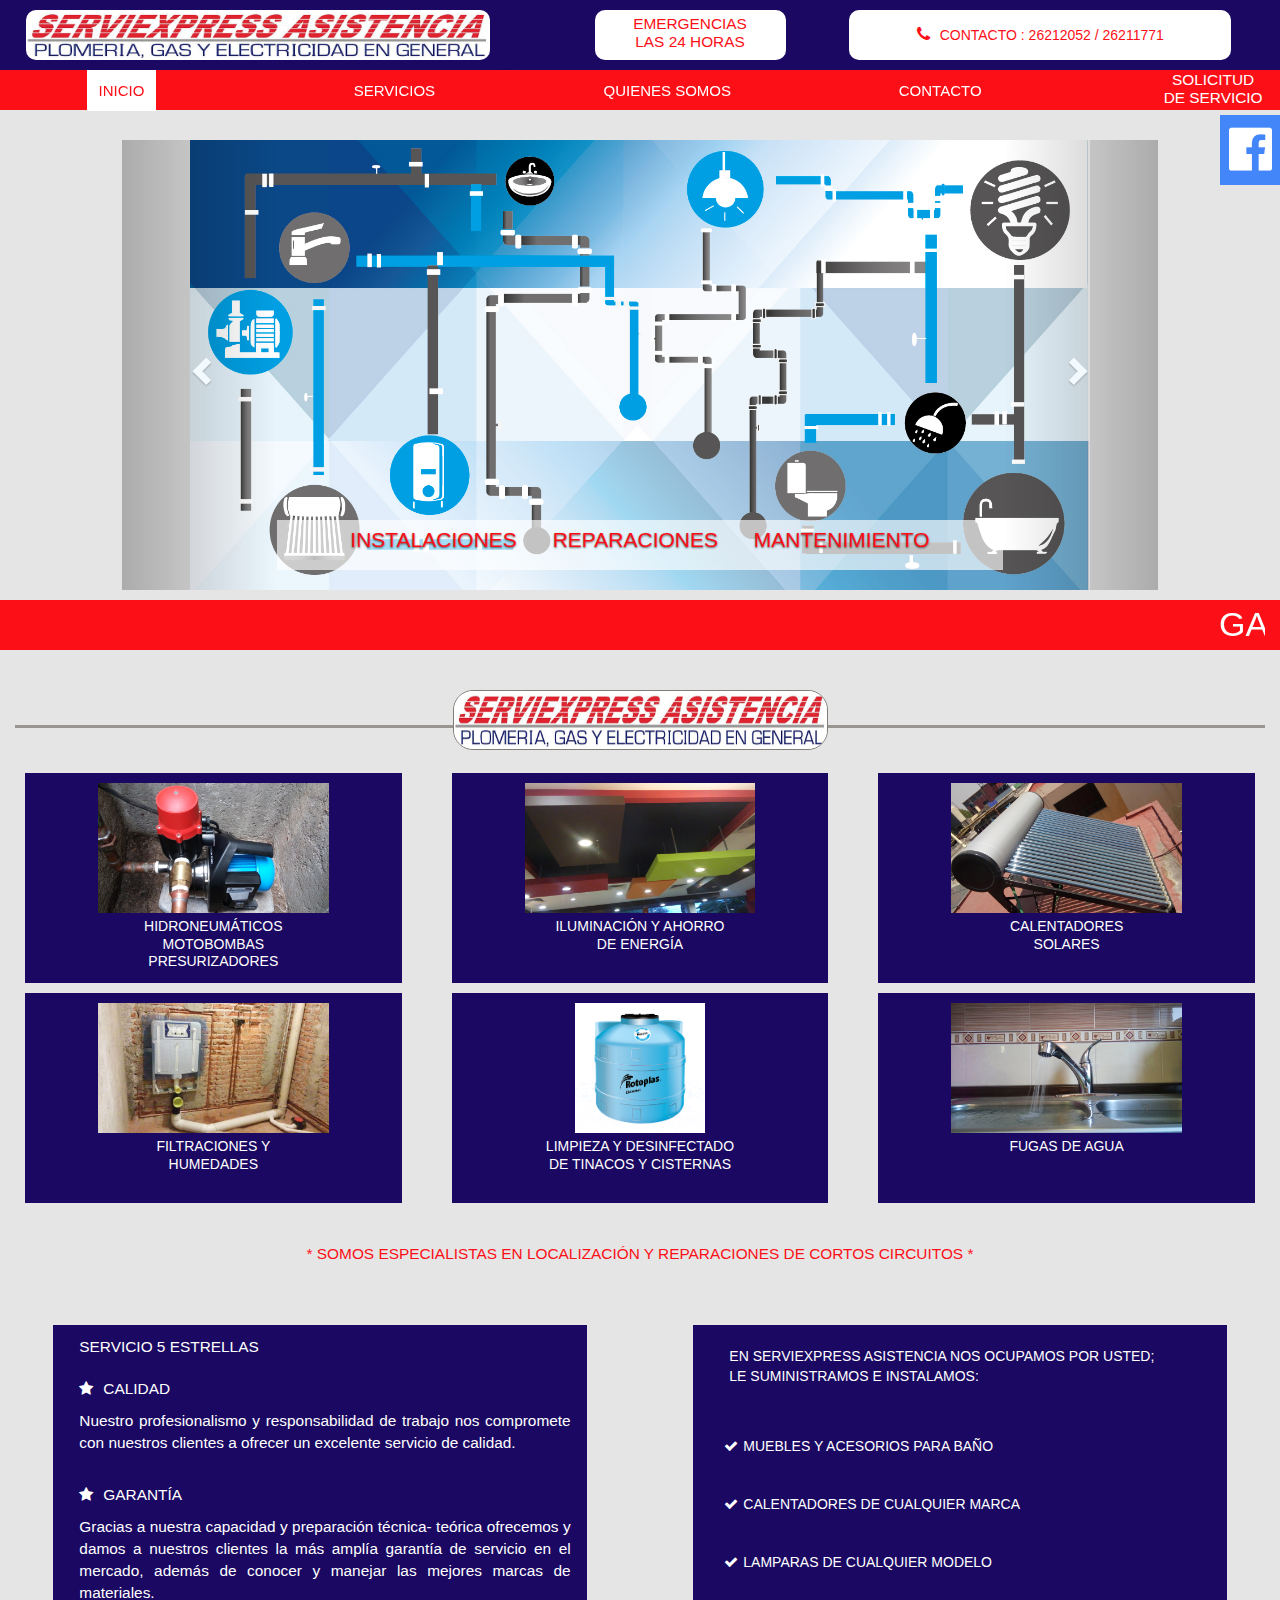
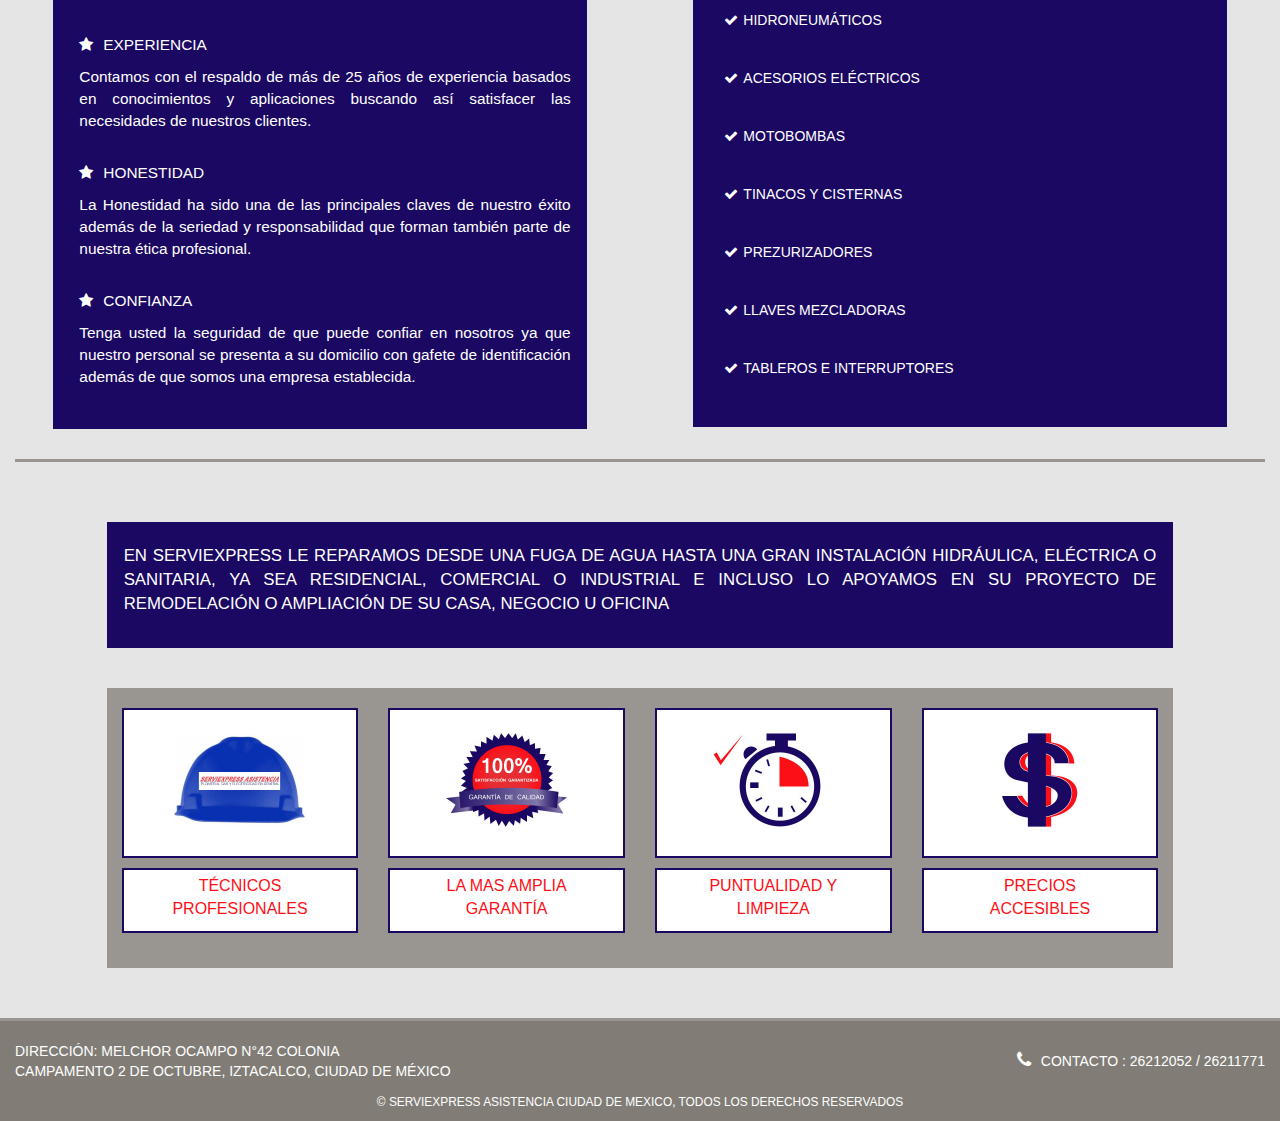
<file: index.html>
<!DOCTYPE html>
<html lang="en">
<head>
	<meta charset="UTF-8">
	<meta http-equiv="X-UA-Compatible" content="IE=edge">
    <meta name="viewport" content="width=device-width, initial-scale=1">
	<title>SERVIEXPREES</title>
	<link rel="stylesheet" type="text/css" href="css/bootstrap.min.css">
	<link rel="stylesheet" href="font-awesome/css/font-awesome.min.css">
	<link rel="stylesheet" type="text/css" href="css/index.css">
	<link rel="stylesheet" type="text/css" href="css/index-1.css">
	<link rel="stylesheet" type="text/css" href="lib/jquery.growl/stylesheets/jquery.growl.css">

	<script src="https://ajax.googleapis.com/ajax/libs/jquery/1.12.4/jquery.min.js"></script>
	<script src="js/bootstrap.min.js"></script>
	<script src="lib/jquery.growl/javascripts/jquery.growl.js"></script>
	<script src="js/index.js"></script>
	
</head>
<body>
	
	<section class="face">
		<a href="https://www.facebook.com/serviexpressasistencia/" target="_blank"><i class="fa fa-facebook-official" aria-hidden="true"></i></a>
	</section>

	<section class="cab">
		<section class="row">
			<div class="col-xs-12" id="data-ch">
				<section class="row">
					<div class="col-xs-5">
						<p>EMERGENCIAS</p>
						<p>LAS 24 HORAS</p>
					</div>
					<div class="col-xs-7">
						<p>CONTACTO :</p>
						<p>26212052 / 26211771</p>
					</div>
				</section>
			</div>
			<div class="col-md-5 col-sm-5 col-xs-9 " id="logo">
				<img id="recargar" src="img/logo1.jpeg" alt="">
			</div>
			
			<div class="col-xs-3" id="menu-ch">
				<p><i class="fa fa-bars" aria-hidden="true"></i></p>
				<nav>
					<section class="row">
						<div  onclick="Cmenu(1)" id="ops-i-ch">
							<p><i class="fa fa-home" aria-hidden="true"></i>Inicio</p>
						</div>
						<div  onclick="Cmenu(2)" id="ops-n-ch">
							<p><i class="fa fa-users" aria-hidden="true"></i>Nosotros</p>
						</div>
						<div  onclick="Cmenu(3)" id="ops-s1-ch">
							<p><i class="fa fa-lightbulb-o" aria-hidden="true"></i>Electricidad</p>
						</div>
						<div  onclick="Cmenu(4)" id="ops-s2-ch">
							<p><i class="fa fa-wrench" aria-hidden="true"></i>Plomería y Gas </p>
						</div>
						<div  onclick="Cmenu(5)" id="ops-c-ch">
							<p><i class="fa fa-envelope" aria-hidden="true"></i>Contacto</p>
						</div>
					</section>
					<!--
					<section class="row">
						<div class="col-xs-6" id="op-i-ch">
							<p><i class="fa fa-home" aria-hidden="true"></i></p>
							<p>Inicio</p>
						</div>
						<div class="col-xs-6" id="op-n-ch">
							<p><i class="fa fa-users" aria-hidden="true"></i></p>
							<p>Nosotros</p>
						</div>
						<div class="col-xs-6" id="op-s1-ch">
							<p><i class="fa fa-lightbulb-o" aria-hidden="true"></i></p>
							<p>Electricidad</p>
						</div>
						<div class="col-xs-6" id="op-s2-ch">
							<p><i class="fa fa-wrench" aria-hidden="true"></i></p>
							<p>Plomería y Gas </p>
						</div>
						<div class="col-xs-12" id="op-c-ch">
							<p><i class="fa fa-envelope" aria-hidden="true"></i> Contacto</p>
						</div>
					</section>
					-->
				</nav>
			</div>
			<div class="col-md-7 col-sm-7" id="logo-tx">
				<section class="row">
					<div class="col-md-1 col-sm-1 col-xs-1"></div>
					<div class="col-md-3 col-sm-3 col-xs-3" id="tx-eme">
						<p>EMERGENCIAS</p>
						<p>LAS 24 HORAS</p>
					</div>
					<div class="col-md-1 col-sm-1 col-xs-1"></div>
					<div class="col-md-6 col-sm-6 col-xs-6" id="tx-data">
						<p>
							<i class="fa fa-phone" aria-hidden="true"></i><span>CONTACTO : </span>
							<span>26212052 / 26211771</span>
						</p>
					</div>
				</section>
			</div>
		</section>
	</section>
	<section class="cab-sub">
		<section class="row">
			<div class="col-md-10 col-sm-9">
				<section class="row" id="op">
					<div class="col-md-3 col-sm-3">
						<p id="op-i"><span>INICIO</span></p>
					</div>
					<div class="col-md-3 col-sm-3" id="ops-s">
						<div id="op-s">
							<ul>
								<li><span>SERVICIOS</span>
									<ul>
										<li id="bot-s1">ELECTRICIDAD</li>
										<li id="bot-s2">PLOMERÍA Y GAS</li>
									</ul>
								</li>
							</ul>
						</div>
					</div>
					<div class="col-md-3 col-sm-3">
						<p id="op-n"><span>QUIENES SOMOS</span></p>
					</div>
					<div class="col-md-3 col-sm-3">
						<p id="op-c"><span>CONTACTO</span></p>
					</div>
				</section>
			</div>
			<div class="col-md-2 col-sm-3">
				<section class="row" id="op-ok">
					<div class="col-md-3 col-sm-3"></div>
					<div class="col-md-9 col-sm-9" id="op-ok-1" data-toggle="modal" data-target="#myModal">
						<p>SOLICITUD</p>
						<p>DE SERVICIO</p>
					</div>
				</section>
			</div>
		</section>
	</section>

	<!------------------------------  Modal Inicio -------------------------->
	<section class="row-fluid">
		<!-- Modal -->
		<div class="modal fade" id="myModal" tabindex="-1" role="dialog" aria-labelledby="myModalLabel">
			<div class="modal-dialog" role="document">
				<div class="modal-content">
					<div class="modal-header">
						<button type="button" class="close" data-dismiss="modal" aria-label="Close"><span aria-hidden="true">&times;</span></button>
						<h4 class="modal-title" id="myModalLabel">SOLICITUD DE SERVICIO</h4>
					</div>
					<div class="modal-body">
						<h5>AGENDE SU SERVICIO</h5>
						<section class="row">
							<div class="col-md-10">
								<form>
									<div class="form-group">
										<label for="nomc">NOMBRE DEL CLIENTE</label>
										<input type="text" class="form-control" id="clientName" required>
									</div>
									<div class="form-group">
										<label for="nomc">DIRECCIÓN</label>
										<input type="text" class="form-control" id="address" required>
									</div>
									<div class="form-group">
										<label for="nomc">TELÉFONO</label>
										<input type="tel" class="form-control" id="phone" required>
									</div>
									<div class="form-group">
										<label for="nomc">CORREO ELECTRÓNICO</label>
										<input type="email" class="form-control" id="email" required>
									</div>
									<div class="form-group">
										<label for="nomc">SERVICIO</label>
										<input type="text" class="form-control" id="service" required>
									</div>
									<div class="form-group">
										<label for="nomc">FECHA Y HORA DEL SERVICIO</label>
										<input type="date" class="form-control" id="date" required>
									</div>
								</form>
							</div>
						</section>
					</div>
					<div class="modal-footer">
						<button type="button" class="btn btn-default" data-dismiss="modal">CANCELAR</button>
						<button type="button" class="btn btn-primary" id="agendar">AGENDAR</button>
					</div>
				</div>
			</div>
		</div>
	</section>

	<!------------------------------  Modal Fin    -------------------------->


	<section class="td-i">
		<section class="portada">
			<section class="row-fluid">
				<div class="col-md-1 col-sm-0"></div>
				<div class="col-md-10 col-sm-12" id="td-i-slider">
					<div id="carousel-example-generic" class="carousel slide" data-ride="carousel">
						<!-- Indicators -->
						<ol class="carousel-indicators">
							<li data-target="#carousel-example-generic" data-slide-to="0" class="active"></li>
							<li data-target="#carousel-example-generic" data-slide-to="1"></li>
							<li data-target="#carousel-example-generic" data-slide-to="2"></li>
						</ol>

						<!-- Wrapper for slides -->
						<div class="carousel-inner" role="listbox">
							<div class="item active">
								<img src="img/plomeria_02-01-01(1).jpg" alt="Cargando ...">
								<div class="carousel-caption">
									<p>INSTALACIONES  <span class="tx-separar">REPARACIONES</span> MANTENIMIENTO</p>
								</div>
							</div>
							<div class="item">
								<img src="img/20160224_174254.jpg" alt="...">
								<div class="carousel-caption">
									<p>RESIDENCIAL <span class="tx-separar">COMERCIAL</span> INDUSTRIAL</p>
								</div>
							</div>
							<div class="item">
								<img src="img/20160226_151414.jpg" alt="...">
								<div class="carousel-caption">
									<p>HIDRÁULICAS <span class="tx-separar">ELÉCTRICAS</span> SANITARIAS</p>
								</div>
							</div>

						</div>

						<!-- Controls -->
						<a class="left carousel-control" href="#carousel-example-generic" role="button" data-slide="prev">
							<span class="glyphicon glyphicon-chevron-left" aria-hidden="true"></span>
							<span class="sr-only">Previous</span>
						</a>
						<a class="right carousel-control" href="#carousel-example-generic" role="button" data-slide="next">
							<span class="glyphicon glyphicon-chevron-right" aria-hidden="true"></span>
							<span class="sr-only">Next</span>
						</a>
					</div>
				</div>

			</section>
			<section class="row-fluid" >
				<div class="col-md-12"id="tx-mov1">
					<p><MARQUEE SCROLLDELAY =100> GARANTÍA DE CALIDAD  Y CONFIANZA A SU SERVICIO </MARQUEE></p>
				</div>
			</section>
		</section>

		<section class="capa">
			
		</section>
		
		
		
		
		<!------------------------------  Contenido variable-fin -------------------------->
		<section class="row-fluid">
			<div class="col-md-12 col-sm-12 col-xs-12" id="hfn-i">
				<section class="row">
					<div class="col-md-12 col-sm-12 col-xs-12" id="hfn-i-l"></div>
					<div class="col-md-7 col-sm-7 col-xs-12" id="hfn-i-dir">
						<p>DIRECCIÓN: MELCHOR OCAMPO N°42 COLONIA <br>CAMPAMENTO 2 DE OCTUBRE, IZTACALCO, CIUDAD DE MÉXICO</p>
					</div>
					<div class="col-md-5 col-sm-5 col-xs-12" id="hfn-i-c">
						<p><i class="fa fa-phone" aria-hidden="true"></i>CONTACTO : 26212052 / 26211771</p>
					</div>
				</section>
				<section class="row text-center">
					<small>© SERVIEXPRESS ASISTENCIA CIUDAD DE MEXICO, TODOS LOS DERECHOS RESERVADOS</small>
				</section>
			</div>		
		</section>
		
	</section>

	<section class="carga">
		
		<p><img src="logo.jpeg"></p>
		<p>Cargando ...</p>
		<center><i class="fa fa-spinner fa-pulse fa-3x fa-fw"></i></center>
		<span class="sr-only">Loading...</span>
	</section>

	<script>
	  (function(i,s,o,g,r,a,m){i['GoogleAnalyticsObject']=r;i[r]=i[r]||function(){
	  (i[r].q=i[r].q||[]).push(arguments)},i[r].l=1*new Date();a=s.createElement(o),
	  m=s.getElementsByTagName(o)[0];a.async=1;a.src=g;m.parentNode.insertBefore(a,m)
	  })(window,document,'script','https://www.google-analytics.com/analytics.js','ga');

	  ga('create', 'UA-83909621-1', 'auto');
	  ga('send', 'pageview');

	</script>

</body>
</html>
</file>
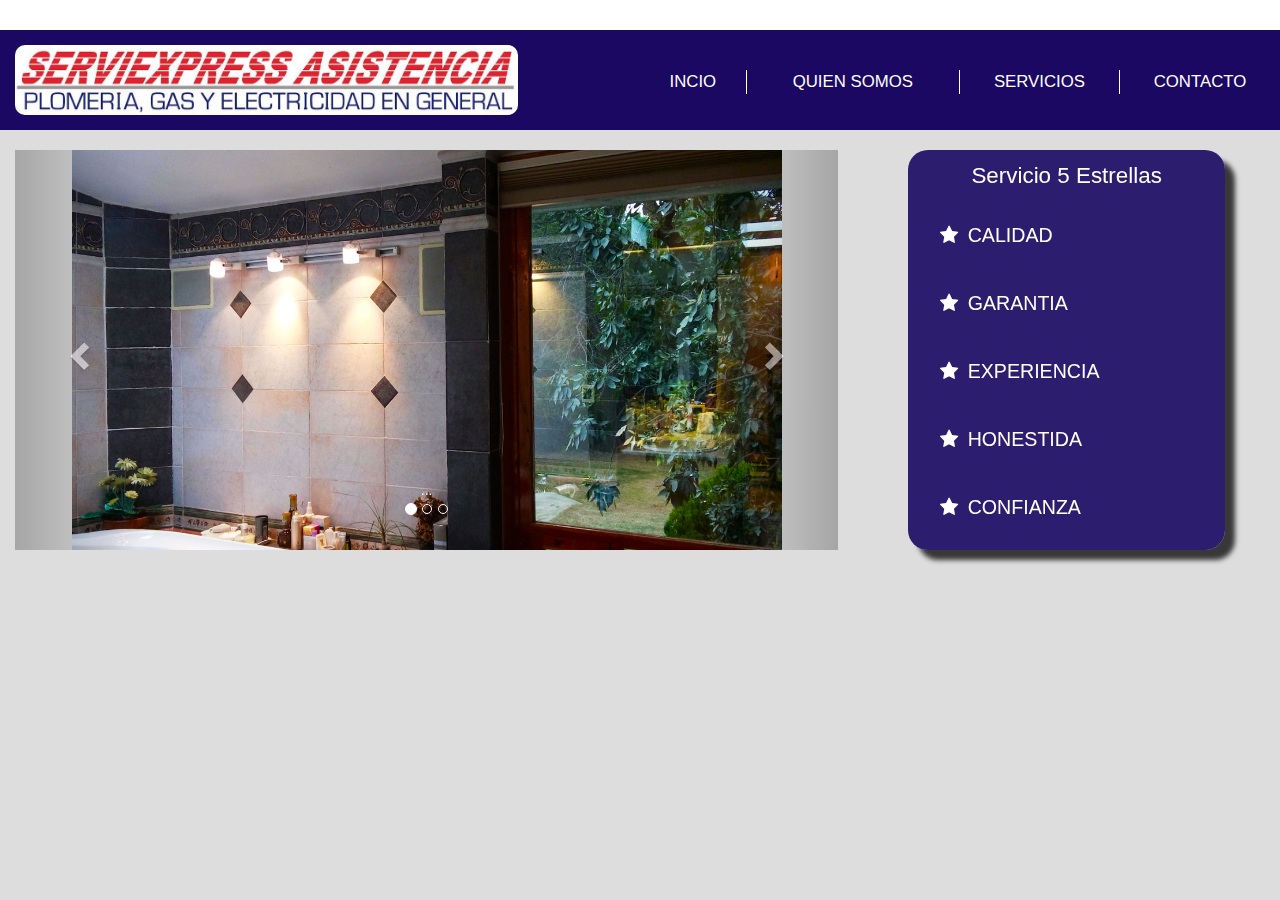
<file: index1.html>
<!DOCTYPE html>
<html lang="en">
<head>
	<meta charset="UTF-8">
	<title>SERVIEXPREES</title>

	<link rel="stylesheet" type="text/css" href="css/bootstrap.min.css">
	<link rel="stylesheet" href="font-awesome/css/font-awesome.min.css">
	<link rel="stylesheet" type="text/css" href="css/estilo0.css">
	
	<script src="https://ajax.googleapis.com/ajax/libs/jquery/1.12.4/jquery.min.js"></script>
	<script src="js/bootstrap.min.js"></script>
</head>
<body>
	<section class="cab">
		<section class="row-fluid">
			<div class="col-md-5">
				<img src="img/logo1.jpeg">
			</div>
			<div class="col-md-6 col-md-offset-1" id="menu">
				<section class="row">
					<div class="col-md-2" id="menu-i">
						<span>INCIO</span>
					</div>
					<div class="col-md-4" id="menu-qs">
						<span>QUIEN SOMOS</span>
					</div>
					<div class="col-md-3" id="menu-ss">
						<span>SERVICIOS</span>
					</div>
					<div class="col-md-3" id="menu-c">
						<span>CONTACTO</span>
					</div>
				</section>
				<!--
				<ul>
					<li id="menu-i"><span>INICIO</span></li>
					<li id="menu-qs"><span>QUIEN SOMOS</span></li>
					<li id="menu-ss"><span>SERVICIOS</span></li>
					<li id="menu-c"><span>CONTACTO</span></li>
				</ul>
				-->
			</div>
		</section>
	</section>

	<section class="cc">
	<section class="row-fluid">
			<div class="col-md-8" id="cc-slider">

				<div id="carousel-example-generic" class="carousel slide" data-ride="carousel">
					<!-- Indicators -->
					<ol class="carousel-indicators">
						<li data-target="#carousel-example-generic" data-slide-to="0" class="active"></li>
						<li data-target="#carousel-example-generic" data-slide-to="1"></li>
						<li data-target="#carousel-example-generic" data-slide-to="2"></li>
					</ol>

					<!-- Wrapper for slides -->
					<div class="carousel-inner" role="listbox">
						<div class="item active">
							<center><img src="img/image001.jpg" alt="Sin Foto"></center>
							<div class="carousel-caption">
								...
							</div>
						</div>
						<div class="item">
							<center><img src="img/image007.jpg" alt="Sin Foto"></center>
							<div class="carousel-caption">
								...
							</div>
						</div>
						<div class="item">
							<center><img src="img/image003.jpg" alt="Sin Foto"></center>
							<div class="carousel-caption">
								...
							</div>
						</div>
					</div>

					<!-- Controls -->
					<a class="left carousel-control" href="#carousel-example-generic" role="button" data-slide="prev">
						<span class="glyphicon glyphicon-chevron-left" aria-hidden="true"></span>
						<span class="sr-only">Previous</span>
					</a>
					<a class="right carousel-control" href="#carousel-example-generic" role="button" data-slide="next">
						<span class="glyphicon glyphicon-chevron-right" aria-hidden="true"></span>
						<span class="sr-only">Next</span>
					</a>
				</div>

			</div>
			<div class="col-md-4">
				<div id="cc-slider-menu">
					<p>Servicio 5 Estrellas</p>
					<ul>
						<li><i class="fa fa-star" aria-hidden="true"></i>CALIDAD</li>
						<li><i class="fa fa-star" aria-hidden="true"></i>GARANTIA</li>
						<li><i class="fa fa-star" aria-hidden="true"></i>EXPERIENCIA</li>
						<li><i class="fa fa-star" aria-hidden="true"></i>HONESTIDA</li>
						<li><i class="fa fa-star" aria-hidden="true"></i>CONFIANZA</li>
					</ul>
				</div>
			</div>
		</section>
	</section>
	
</body>
</html>
</file>
<file: css/index.css>
* {
	padding: 0;
	padding: 0;
}

body {
	background: #E5E5E5;

}

.cab {
	position: fixed;
	width: 100%;
	height: 70px;
	z-index: 50;
	background: #1A0862;
}

#logo {
	background: #1A0862;
	height: 70px;
	border-radius: 0px 30px 30px 0px;
}

#logo img {
	width: 90%;
	height: 50px;
	margin-top: 10px;
	margin-left: 5%;
	border-radius: 10px;
}

#logo-tx {
	background: #1A0862;
	height: 70px;
}

#tx-eme {
	background: #FFF;
	height: 50px;
	margin-top: 10px;
	border-radius: 10px;
	text-align: center;
	color: #FD0F17;
	font-size: 1.1em;
	line-height: 50%;
	padding-top: 10px;
}

#tx-data {
	background: #FFF;
	height: 50px;
	margin-top: 10px;
	border-radius: 10px;
	text-align: center;
	font-size: 1em;
	color: #FD0F17;
	padding-top: 15px;
}

#tx-data i {
	font-size: 1.2em;
	padding-right: 10px;
}

.cab-sub {
	position: fixed;
	z-index: 50;
	top: 70px;
	width: 100%;
	height: 40px;
	background: #FD0F17;

}

#op {
	text-align: center;
	font-size: 1.1em;
	color: #FFF;
	background: #FD0F17;
	height: 40px;
	

}

#op-i,#op-s,#op-n,#op-c {
	position: relative;
	top: 10px;
	font-size: 15px;
}

#op-s > ul {
	list-style: none;
}

.color-op {
	padding: 12px;
	background: #FFF;
	color: #FD0F17
}

#op-i span ,#op-s > ul > li span,#op-n span ,#op-c span {
	cursor: pointer;
	transition: background 0.3s ease, padding 0.3s ease, color 0.3s ease;
	-webkit-transition: background 0.3s ease, padding 0.3s ease, color 0.3s ease;
	-o-transition: background 0.3s ease, padding 0.3s ease, color 0.3s ease;

}

#op-ok-1 {
	background: #FD0F17;
	height: 40px;
	color: #FFF;
	font-size: 1.1em;
	line-height: 50%;
	text-align: center;
	padding-top: 6px;
	
	cursor: pointer;
	animation: ppok 7s infinite;
	-webkit-animation: ppok 7s infinite; /* Chrome, Safari, Opera */

}

@-webkit-keyframes ppok {
    0%   {background: #FD0F17; color: #FFF;}
    25%  {background: #FFF; color: #FD0F17;}
    50%  {background: #FD0F17; color: #FFF;}
    75%  {background: #FFF; color: #FD0F17;}
    100% {background: #FD0F17; color: #FFF;}
}

@keyframes ppok {
    0%   {background: #FD0F17; color: #FFF;}
    25%  {background: #FFF; color: #FD0F17;}
    50%  {background: #FD0F17; color: #FFF;}
    75%  {background: #FFF; color: #FD0F17;}
    100% {background: #FD0F17; color: #FFF;}
}

.td-i {
	position:relative;
	top: 140px;
	width: 100%;
	height: 100%;
}

.carousel-inner > .item {
	text-align: center;
}

.carousel-inner > .item > img {
	height: 450px;
	margin: auto;
}

#td-i-slider {
	background: #E5E5E5;
}

#tx-mov1 {
	height: 50px;
	background: #999590;
	color: #fff;
	margin-top: 10px;
	overflow:hidden;
	background: #FD0F17;
}

#tx-mov1 p {
	
	overflow:hidden;
	/*animation: ppmov 5s ease infinite;
	-webkit-animation: ppmov 5s infinite; /* Chrome, Safari, Opera */
}

/* Rotar */
.rot90 {
	-webkit-transform: rotate(90deg);
	-moz-transform: rotate(90deg);
	rotation: 90deg;
	height: 50px;
}

/* Rotar */


#tx-mov1 p {
	font-size: 34px;
}

#h2-i-titu {
	text-align: center;
	margin-top: 40px;
	margin-bottom: 0px;
}
#h2-i-titu img {
	width: 30%;
	height: 60px;
	margin: auto;
	border: 1px solid #817D76;
	border-radius: 20px;
}

#h2-i-linea {
	position: relative;
	top: -25px;
	z-index: -1;
	width: 100%;
	background: #999590;
	height: 3px;
}

.h2-img {
	text-align: center;
	background: #999590;
	margin-left: 10px;
	margin-right: 10px;
	padding-top: 10px;
	padding-bottom: 10px;
	margin-top: 10px;
	height: 210px;
	background: #1A0862;

}

.h2-img img {

	height: 130px;
	cursor: pointer;
	transition: height 1s ease;
	-webkit-transition: height 1s ease;
	-o-transition: height 1s ease;
}

.h2-img img:hover {

	height: 140px;
	

}

.h2-img p {
	line-height: 55%;
	font-size: 1em;
	color: #FFF;
	font-size: 600;
}

#h3-st,#h3-se {
	background: #999590;
	color: #FFF;
	font-size: 1.1em;
	margin-bottom: 30px;
	margin-top: 50px;
	border: 1px solid #1A0862;
	
	height: 100%;
	background: #1A0862;
	color: #FFF;
}


#h3-st ul {
	list-style: none;
}

#h3-st i {
	padding-right: 10px;
	padding-left: 10px;
}

#h3-st li {
	padding-bottom: 10px;
	text-align: justify;

}



#h3-st p {
	padding-top: 10px;
	padding-bottom: 10px;
	padding-left: 10px;
	text-align: justify;
}

#h3-se {
	font-size: 1em;
}

#h3-se p {
	text-align: justify;
	padding-top: 20px;
	padding-bottom: 20px;
	padding-left: 20px;
}

#h3-se ul {
	list-style: none;
}

#h3-se i {
	padding-right: 5px;
	padding-left: 15px;
}

#h3-se li {
	padding-bottom: 38px;
}

#h3-i-linea {
	
	width: 100%;
	background: #999590;
	height: 3px;
}

#h3-i-fn {
	background: #999590;
	color: #FFF;
	font-size: 1.2em;
	margin-bottom: 30px;
	margin-top: 50px;
	border: 2px solid #1A0862;
	padding-top: 20px;
	padding-bottom: 20px;
	text-align: justify;
	background: #1A0862;
}

#h3-i-fn1 {
	font-size: 1.1em;
	text-align: center;
	color: rgba(0,0,0,0.70);
	padding-bottom: 00px;
	padding-top: 20px;
	color: #FD0F17;


}

#menu-ch,#data-ch {
	display: none;
}

/*#op-i span{
	padding: 10px 10px 10px 10px;
	background: #FFF;
	color: #FD0F17;
}
*/

#op-s > ul > li:hover > span, #op-c span:hover, #op-n span:hover, #op-i span:hover{
	padding: 12px 12px 12px 12px;
	background: #FFF;
	color: #FD0F17;
}



.carousel-caption {
	background: rgba(255,255,255,0.70);
	color: #FD0F17;
	border-radius: 20px;
	font-size: 1.5em;
}



#h4-i {
	background: #999590;
	height: 280px;
	margin-top: 10px;

}

.h4-i-ic,.h4-i-tx {
	margin-top: 10px;
	background: #FFF;	
}

.h4-i-ic {
	margin-top: 20px;
	height: 150px;
	text-align: center;
	border: 2px solid #1A0862;
}

.h4-i-ic img {
	height: 120px;
	padding-top: 20px;

}

.h4-i-tx {
	height: 65px;
	text-align: center;
	font-size: 16px;
	padding-top: 15px;
	padding-bottom: 5px;
	border: 2px solid #1A0862;
	color: #FD0F17;
	font-weight: 300;
}

.h4-i-tx p {
	margin-top: -10px;
}

#hfn-i {
	margin-top: 50px;
	padding-bottom: 10px;
	background: #817D76;
	color: #FFF;
}

#hfn-i-l {
	height: 3px;
	background: #999590;
	margin-bottom: 20px;

}

#hfn-i-dir {
	font-size: 1em;
	/*color: rgba(0,0,0,0.70);*/
	color: #FFF;
}

#hfn-i-c {
	text-align: right;
	font-size: 1em;
	padding-top: 10px;
	
}

#hfn-i-c i {
	font-size: 1.3em;
	padding-right: 10px;
}



#op-s ul li  ul {
	position: relative;
	top: 10px;
	list-style: none;
	text-align: center;
	background: #FD0F17;
	display: none;
}

#op-s ul li  ul li {
	padding-top: 20px;
	padding-bottom: 20px;
	cursor: pointer;
}

#op-s ul li  ul li:hover {
	background: #FFF;
	color: #FD0F17;

}

#op-s > ul > li:hover > ul {
	display: block;
}



/* Rotar */
.rot90 {
	-webkit-transform: rotate(90deg);
	-moz-transform: rotate(90deg);
	rotation: 90deg;
}

.rot180 {
	-webkit-transform: rotate(180deg);
	-moz-transform: rotate(180deg);
	rotation: 90deg;
}

.carousel-indicators {
	display: none;
}

.carousel-caption {
	right: 15%;
	left: 15%;
	padding-bottom: 5px;
	border-radius: 0px;
	padding-top:5px;
	padding-bottom: 5px;
	background: rgba(255,255,255,0.65)
}



.face {
	position: fixed;
	width: 60px;
	height: 70px;
	top: 115px;
	right: 0px;
	background: green;
	z-index: 30;
	font-size: 50px;
	text-align: center;
	color: #FFF;
	background: #4386FA;
	
	cursor: pointer;
}

.face a:link, .face a:visited, .face a:hover {
	text-decoration: none;
	color: #FFF;
} 

/* Rotar */


@media (max-width: 991px)  {
	#tx-eme,#tx-data {
		padding-top: 15px;
		font-size: 0.8em;
	}

	#op-ok-1,#op {
		font-size: 0.9em;
	}

	.h2-img {
		height: 220px;
	}
	.h2-img img:hover {

		height: 150px;
	}

	.h2-img img {

		height: 140px;

	}
	#h3-st,#h3-se {
		font-size: 1em;
		height: 100%;
	}
	.carousel-inner > .item > img {
		height: 400px;
	}

	#tx-mov1 {
		position: relative;
		top: 20px;
		height: 45px;
	}

	#tx-mov1 p {
		padding-top: 5px;
		font-size: 25px;
	}
	#h3-i-fn {
		font-size: 1.2em;
	}

	#h3-i-fn1 {
		font-size: 1em;
	}

	#menu-ch,#data-ch {
		display: none;
	}
	#hfn-i-c,#hfn-i-dir {
		font-size: 0.9em;
	}

	#op-s ul li  ul {
		top: 12px;
	}

	#op-s ul li  ul li {
		font-size: 12px;
	}

	#op-i,#op-s,#op-n,#op-c {
		font-size: 12px;
		position: relative;
		top: 11px;
	}

	#op-i span{
		padding: 12px 12px 12px 12px;

	}

	#op-s > ul > li:hover > span, #op-c span:hover, #op-n span:hover, #op-i span:hover{
		padding: 12px 12px 12px 12px;
		border: 1px solid #FFF;
		background: #FFF;
		color: #FD0F17;
	}
}



@media (max-width: 767px) {
	.cab {
		height: 95px;
		z-index: 60;
	}

	#logo {
		border-radius: 0;
	}

	#logo-tx,#logo-data {
		display: none;
	}

	#menu-ch,#data-ch {
		display:block;
	}

	#data-ch {
		height: 45px;
		background: #FFF;
	}

	#data-ch p {
		padding-top: 10px;
		text-align: center;
		color: #FD0F17;
		font-size: 1em;
		text-align: center;
		line-height: 20%;
	}

	#logo {
		height: 50px;
	}

	#logo img {
		width: 96%;
		height: 40px;
		margin-top: 5px;
		margin-left: 2%;
		border-radius: 5px;
	}

	#menu-ch {
		background: #1A0862;
		height: 50px;
		text-align: center;
	}

	#menu-ch > p > i {
		color: #FFF;
		font-size: 40px;
		margin-top: 5px;
		cursor: pointer;
	}
	.cab-sub {
		display: none;
	}

	.td-i {
		top: 100px;
	}

	.carousel-inner > .item > img {
		height: 280px;
	}

	#h2-i-titu img {
		width: 70%;
	}

	.h2-img img {

		height: 140px;

	}

	.h2-img {

		margin-left: 10px;
		margin-right: 10px;
		padding-top: 10px;
		padding-bottom: 20px;
		margin-top: 10px;
		height: 210px;
	}

	

	#h3-st {
		height: 100%;
	}

	#h3-st li {
		padding-bottom: 10px;
		font-size: 1em;

	}

	#h3-st p {
		padding-bottom: 10px;
	}

	#h3-se {
		font-size: 0.9em;
	}

	#h3-se i {
		padding-right: 2px;
		padding-left: 2px;
	}

	#h3-se p {
		padding-bottom: 5px;
	}

	#h3-se {
		height: 100%;
	}

	#h3-se li {
		height: 100%;
		padding-bottom: 10px;
	}

	#h3-i-fn {
		font-size: 0.9em;
	}

	#h3-i-fn1 {
		font-size: 0.8em;
	}

	


	#menu-ch > nav {
		width:100%;
		height:calc(100vh - 95px);
		left:-100%;
		margin:0;
		margin-top: -5px;
		position: fixed;
		background: #1A0862;
		z-index: 50;
		color: #FFF;
	}
 
	#op-i-ch, #op-n-ch, #op-s1-ch, #op-s2-ch {
		height: 100px;
		font-size: 1.1em;
		text-align: center;
		padding-top: 10px;
		padding-bottom: 10px;
		border-bottom: 0.1px solid rgba(255, 255, 255, 0.30);
		cursor: pointer;
	}

	#op-c-ch {
		padding-top: 20px;
		padding-bottom: 20px;
		font-size: 1.1em;
		border-bottom: 0.1px solid rgba(255, 255, 255, 0.30);
		cursor: pointer;
	}

	#op-c-ch i {
		padding-right: 10px;
		font-size: 1.8em;
	}

	#op-i-ch, #op-s1-ch {
		border-right: 0.1px solid rgba(255, 255, 255, 0.30);
	}

	#op-i-ch i, #op-n-ch i, #op-s1-ch i, #op-s2-ch i {
		font-size: 1.8em;
	}

	#h4-i {
		height: 100%;
	}

	.h4-i-ic {
		height: 160px;
	}

	.h4-i-ic i {
		font-size: 100px;
		padding-top: 30px;

	}

	.h4-i-tx {
		height: 55px;
		text-align: center;
		font-size: 13px;
		padding-top: 15px;
		padding-bottom: 5px;
		border: 3px solid #1A0862;
		color: #FD0F17;
		font-weight: 300;
	}


	#hfn-i-c {
		font-size: 1em;
		text-align: center;
	}

	#hfn-i-dir {
		font-size: 0.8em;
		text-align: justify;
	}

	.cb-color-ch {
		display: block;
		background: #FFF;
		color: #1A0862;

	}

	#h4-i {
		background: #FFF;
	}

	#h3-st {
		height: 100%;
	}

	.h4-i-ic img {
		height: 100px;
		padding-top: 20px;

	}

	#ops-i-ch, #ops-n-ch, #ops-s1-ch, #ops-s2-ch, #ops-c-ch {
		text-align: justify;
		cursor: pointer;
		width: 60%;

	}

	#ops-i-ch p, #ops-n-ch p, #ops-s1-ch p, #ops-s2-ch p, #ops-c-ch p {
		padding-top: 10px;
		padding-bottom: 10px;
		padding-left: 30px;
		font-size: 1.2em;
		
	}

	#ops-i-ch i, #ops-n-ch i, #ops-s1-ch i, #ops-s2-ch i, #ops-c-ch i {
		padding-right: 10px;
	}

	.face {
		position: fixed;
		width: 40px;
		height: 40px;
		bottom: 0px;
		right: 0px;
		background: green;
		z-index: 30;
		font-size: 30px;
		text-align: center;
		color: #FFF;
		background: #4386FA;

		cursor: pointer;
	}

}
</file>
<file: css/index-1.css>
.capa {
	height: 100%;
	width: 100%;
}

.inicio, .servicio1, .servicio2 ,.qs, .contacto {
	width: 100%;
	height: 100%;
	display: block;
}

.inicio {
	display: block;
}

.portada {
	width: 100%;
	height: 100%;
	display: block;
}

#hh-s {
	margin-top: 30px;
	margin-bottom: 30px;
}

#h1-s-titu {
	background: #FFF;
	font-size: 1.7em;
	text-align: center;
	color: #1A0862;
	border: 3px solid #1A0862;
}

#h1-s-titu p {
	margin-top: 10px;
}

#h1-s-li {
	position: relative;
	background: #1A0862;
	font-size: 1.1em;
	color: #FFF;
	text-align: center;
	margin-top: 10px;
	border: 1px solid #1A0862;
	margin-left: 5px;
	margin-right: 5px;
}
#h1-s-li p {
	padding-top: 10px;
}

#h1-s-sub p {
	text-align: center;
	font-size: 1.6em;
	color: #FD0F17;
	margin-top: 20px;
	margin-bottom: 20px;
}

.h1-s-op {
	margin-left: 2px;
	margin-right: 2px;
	background: #1A0862;
	color: #FFF;
	height: 240px;
	margin-top: 10px;
}

.h1-s-op article {
	text-align: center;
}

.h1-s-op .verti {
	text-align: center;
}

.h1-s-op .verti img {
	height: 70px;
	margin-top: 40px;
	margin-bottom: 40px;
	-webkit-transform: rotate(90deg);
	-moz-transform: rotate(90deg);
	rotation: 90deg;
	transition: height 1s ease;
	-webkit-transition: height 1s ease;
	-o-transition: height 1s ease;
}

.h1-s-op .verti2 img {
	height: 100px;
	margin-top: 40px;
	margin-bottom: 40px;
	-webkit-transform: rotate(180deg);
	-moz-transform: rotate(180deg);
	rotation: 180deg;
	transition: height 1s ease;
	-webkit-transition: height 1s ease;
	-o-transition: height 1s ease;
}


.h1-s-op img {
	height: 110px;
	margin-top: 20px;
	margin-bottom: 20px;
	transition: height 1s ease;
	-webkit-transition: height 1s ease;
	-o-transition: height 1s ease;
}

.h1-s-op img:hover {
	height: 120px;
}

.h1-s-op .verti img:hover {
	height: 80px;
}

.h1-s-op p {
	font-size: 1em;
	padding-left: 5px;
	padding-right: 5px;
	text-align: center;
}

#h2-s-titu {
	margin-top: 50px;
	margin-bottom: 30px;
	margin-right: 5px;
	margin-left: 5px;
	background: #FFF; 
	border: 3px solid #1A0862;
	text-align: center;
	font-size: 1.7em;
	color: #1A0862;
	padding-top: 10px;
}


#h2-s-op1 ,#h2-s-op2 {
	text-align: center;
	margin-bottom: 10px;

}

#h2-s-op1 img ,#h2-s-op2 img {
	height: 150px;
	width: 200px;
	margin-right: 2px;
	margin-left: 2px;
	border: 2px solid #1A0862;
	padding: 30px;
	background: #FFF;
}

#h1-qs {
	height: 100%;
	margin-top: 50px;
	margin-bottom: 10px;
	padding:20px;
	background: #1A0862;;
	color: #fff;
}

.h1-qs-titu {
	font-size: 1.8em;
	font-weight: bold;
	padding-top: 10px;
	padding-bottom: 10px;
}

.h1-qs-tx {
	font-size: 1.3em;
	text-align: justify;
	font-weight: 300;
}

#h1-c {
	margin-top: 20px;
	margin-bottom: 30px;
}

.formulario {
	background: #FFF;
	-webkit-box-shadow: 3px 3px 5px 0px rgba(0,0,0,0.75);
	-moz-box-shadow: 3px 3px 5px 0px rgba(0,0,0,0.75);
	box-shadow: 3px 3px 5px 0px rgba(0,0,0,0.75);
	padding: 15px;
	padding-top: 20px;
	padding-bottom: 20px;

}

.input-group-addon {
	background: #1A0862;
	color: #FFF;
}

#h1-c button {
	
	background: #1A0862;
	color: #FFF;
	margin-bottom: 20px;
	transition: background 0.5s ease , color 0.5s ease;
	-webkit-transition: background 0.5s ease , color 0.5s ease;
	-o-transition: background 0.5s ease , color 0.5s ease;
}

#h1-c button:hover {
	background: #FD0F17;
	color: #FFF;

}

#h1-c-map {
	height: 350px;
	width: 350px;
	margin: auto;
	border: 2px solid #1A0862;
}

#h1-c-map p {
	text-align: center;
	padding-top: 130px;
	font-size: 20px;
}

.modal-header {
	background: #1A0862;
	color: #FFF;
}

.form-group label ,.form-group input {
	font-size: 0.8em;
}


.carga {
	position: fixed;
	width: 100%;
	z-index: 100;
	top: 110px;
	background: #1A0862;
	height: calc(100vh - 110px);
	color: #FFF;
	display: none;
}

.carga p {
	text-align: center;
	font-size: 1.8em;
	
}

.carga img {
	margin-top: 20px;
	height: 350px;

}

.color-op-ch {
	background: #FFF;
	color: #1A0862;
}

.tx-separar {
	padding-left: 30px;
	padding-right: 30px;
}

.modal-body {

	color: #FD0F17;
}


@media (max-width: 991px)  {

	#h1-s-li {
		font-size: 1em;
	}

	#h1-s-sub p {
		font-size: 1.2em;
	}
	#h2-s-titu {
		font-size: 1.4em;
	}

	.h1-qs-titu {
		font-size: 1.6em;
	}

	.h1-qs-tx {
		font-size: 1.2em;
	}

	.carga img {
		height: 250px;
	}

	.carga p {
		font-size: 1.5em;
	}

	.tx-separar {
		padding-left: 10px;
		padding-right: 10px;
	}



}

@media (max-width: 767px)  {
	
	#h1-s-titu {
		margin-left: 2px;
		margin-right: 2px;
		font-size: 0.9em;
	}

	#h1-s-li {
		margin-left: 2px;
		margin-right: 2px;
		font-size: 0.9em;
	}

	#h1-s-sub p {
		font-size: 0.9em;
	}

	#h2-s-titu {
		font-size: 0.9em;
	}

	#h2-s-op1 img ,#h2-s-op2 img {
		margin-top: 5px;
	}

	.h1-qs-titu {
		font-size: 1.5em;
	}

	.h1-qs-tx {
		font-size: 1.1em;
	}

	#h1-c-map {
		height: 300px;
		width: 100%;
	}

	.carga img {
		height: 90px;
		margin-top: 80px;
	}

	.carga p {
		font-size: 1.2em;
	}
	.carga {
		top: 95px;
		height: calc(100vh - 95px);
	}
}
</file>
<file: css/estilo0.css>
* {
	padding: 0;
	margin: 0;

}

.cab {
	position: fixed;
	z-index: 10;
	width: 100%;
	height: 100px;
	margin-top: 30px;
	background: #1A0862;
	overflow: hidden;

}

.cab img {
	width: 100%;
	margin: auto;
	border-radius: 10px;
	margin-top: 15px;
	height: 70px;
}

#menu {
	color: #FFF;
	text-align: center;
	font-size: 1.2em;
	margin-top: 40px;
}



#menu-i, #menu-qs ,#menu-ss {
	border-right: 1px solid #FFF;
}

#menu-i span, #menu-qs span, #menu-ss span, #menu-c span {
	padding: 5px;
	cursor: pointer;
	-webkit-transition: background 0.5s; /* For Safari 3.1 to 6.0 */
    transition: background 0.5s;
}

#menu-i span:hover, #menu-qs span:hover, #menu-ss span:hover, #menu-c span:hover {
	background: #FFF;
	color: #1A0862;
	border-radius: 5px;

}

.cc {
	position: absolute;
	background: #DDD;
	width: 100%;
	min-height: calc(100vh - 100px);
	top: 100px;
	padding-top: 50px;
}

#cc-slider img {
	height: 400px;
	
}

#cc-slider .item {
	
}

#cc-slider-menu {
	width: 80%;
	height: 400px;
	margin-left: 10%;
	background: rgba(26,8,98,0.90);
	color: #FFF;
	border-radius: 20px;
	-webkit-box-shadow: 10px 10px 5px 0px rgba(0,0,0,0.75);
	-moz-box-shadow: 10px 10px 5px 0px rgba(0,0,0,0.75);
	box-shadow: 10px 10px 5px 0px rgba(0,0,0,0.75);
}

#cc-slider-menu ul {
	list-style: none;
}

#cc-slider-menu p {
	font-size: 1.6em;
	text-align: center;
	padding-top: 10px;
	padding-bottom: 20px;

}

#cc-slider-menu li {
	font-size: 1.4em;
	padding-bottom: 40px;
	padding-left: 10%;

}

#cc-slider-menu li i {
	padding-right: 10px;
}
</file>
